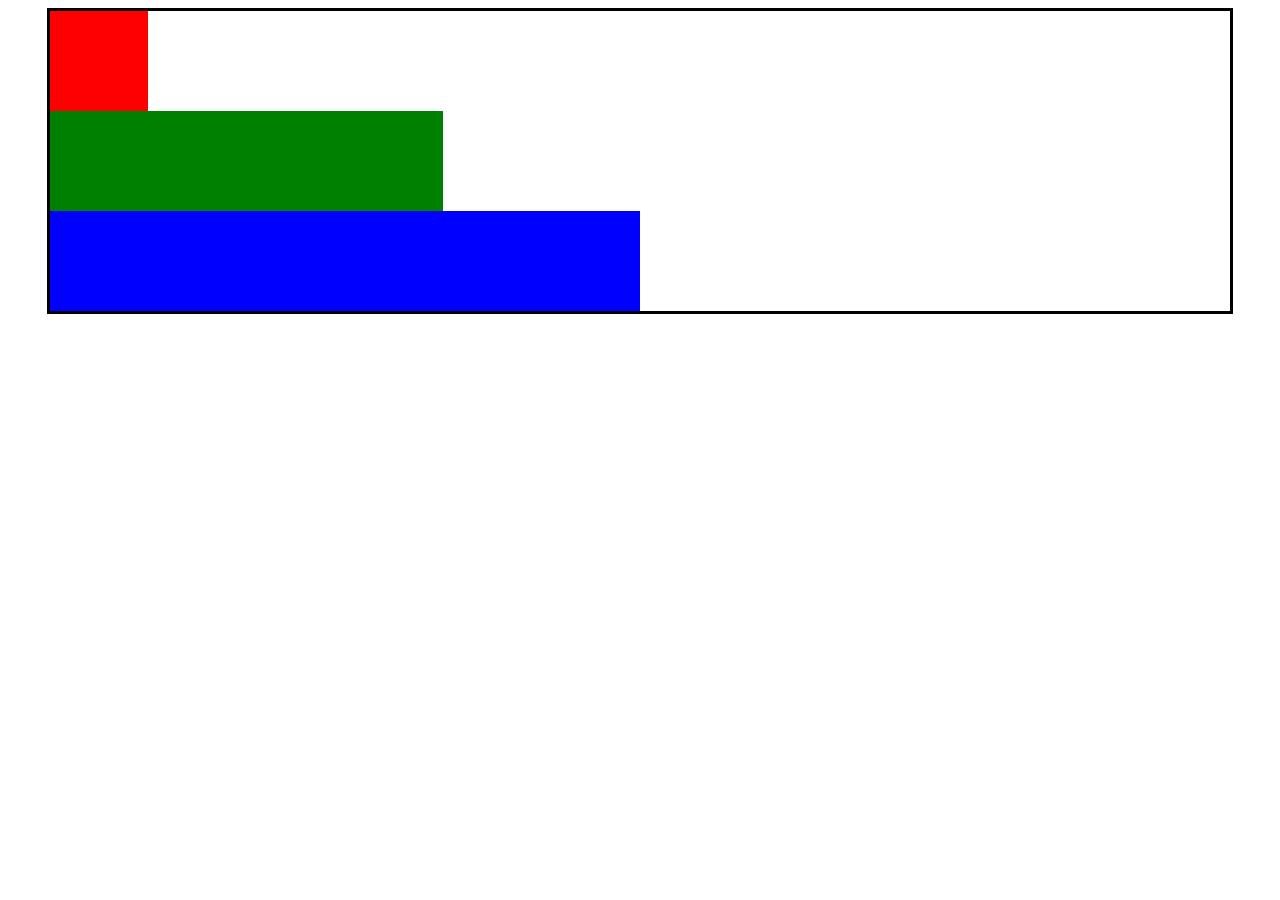
<file: function/index.html>
<!DOCTYPE html>
<html lang="en">
<head>
    <meta charset="UTF-8">
    <meta name="viewport" content="width=device-width, initial-scale=1.0">
    <title>Document</title>
    <link rel="stylesheet" href="css/main.css">
</head>
<body>
    <div class="boxwrap">
        <div class="box1"></div>
        <div class="box2"></div>
        <div class="box3"></div>
    </div>
</body>
</html>
</file>
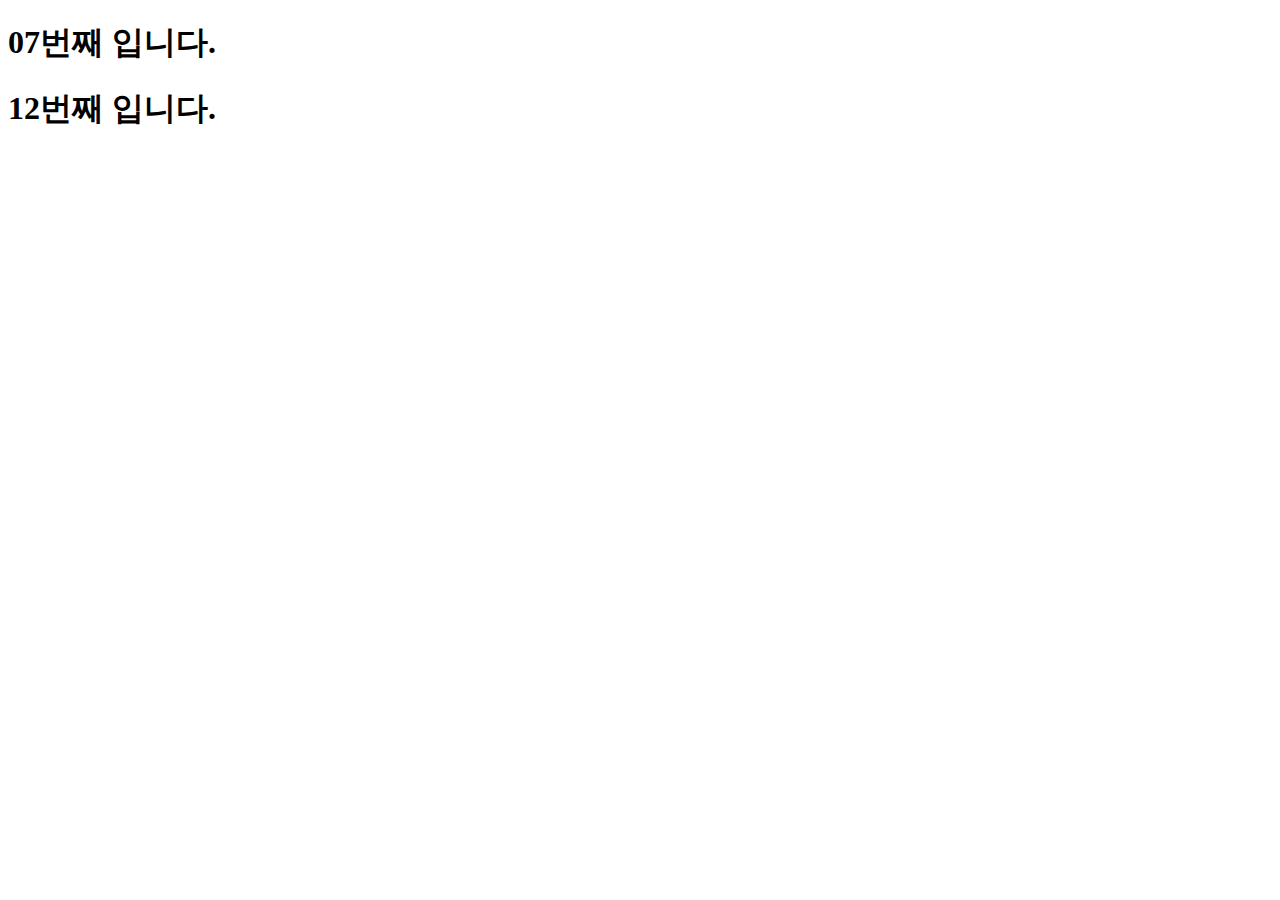
<file: if 조건지시문/index.html>
<!DOCTYPE html>
<html lang="en">
<head>
    <meta charset="UTF-8">
    <meta name="viewport" content="width=device-width, initial-scale=1.0">
    <title>Document</title>
    <link rel="stylesheet" href="css/main.css">
</head>
<body>
    <h1>번째 입니다.</h1>
    <h1>번째 입니다.</h1>
</body>
</html>
</file>
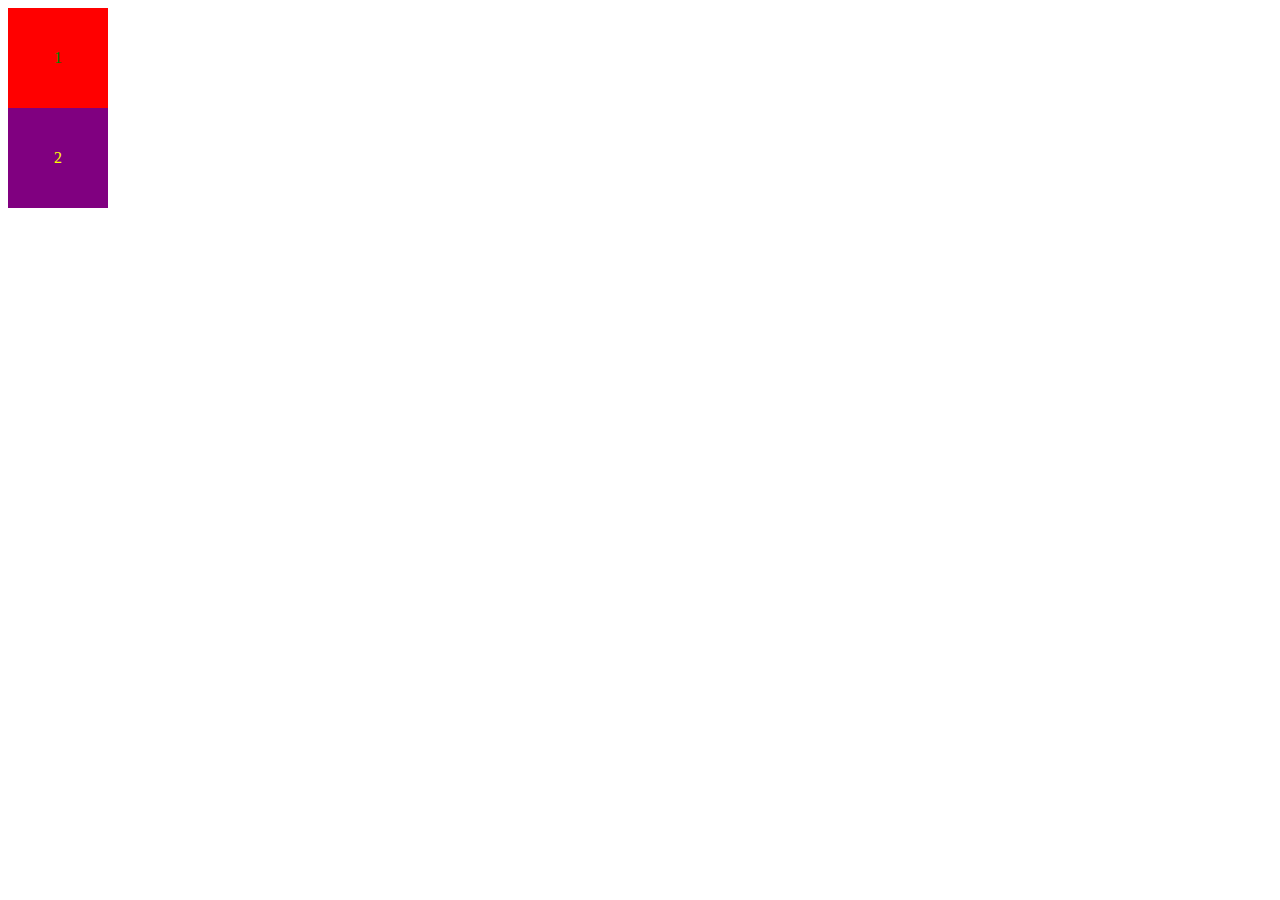
<file: mixin/index.html>
<!DOCTYPE html>
<html lang="en">
<head>
    <meta charset="UTF-8">
    <meta name="viewport" content="width=device-width, initial-scale=1.0">
    <title>Sass 실습</title>
    <link rel="stylesheet" href="css/main.css">
</head>
<body>
    <div class="one">1</div>
    <div class="two">2</div>
</body>
</html>
</file>
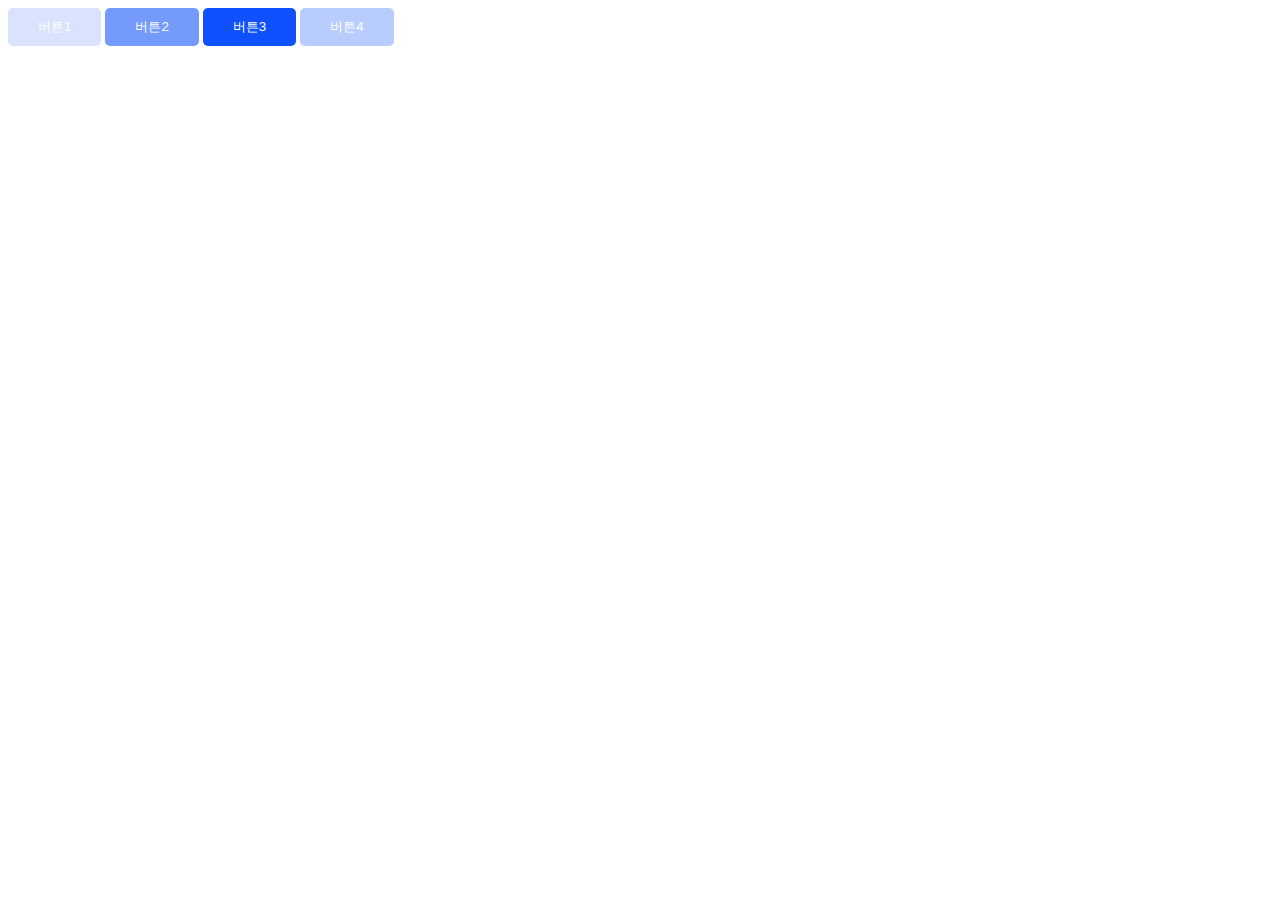
<file: 내장함수/index.html>
<!DOCTYPE html>
<html lang="en">
<head>
    <meta charset="UTF-8">
    <meta name="viewport" content="width=device-width, initial-scale=1.0">
    <title>Document</title>
    <link rel="stylesheet" href="css/main.css">
</head>
<body>
    <button>버튼1</button>
    <button>버튼2</button>
    <button>버튼3</button>
    <button>버튼4</button>
</body>
</html>
</file>
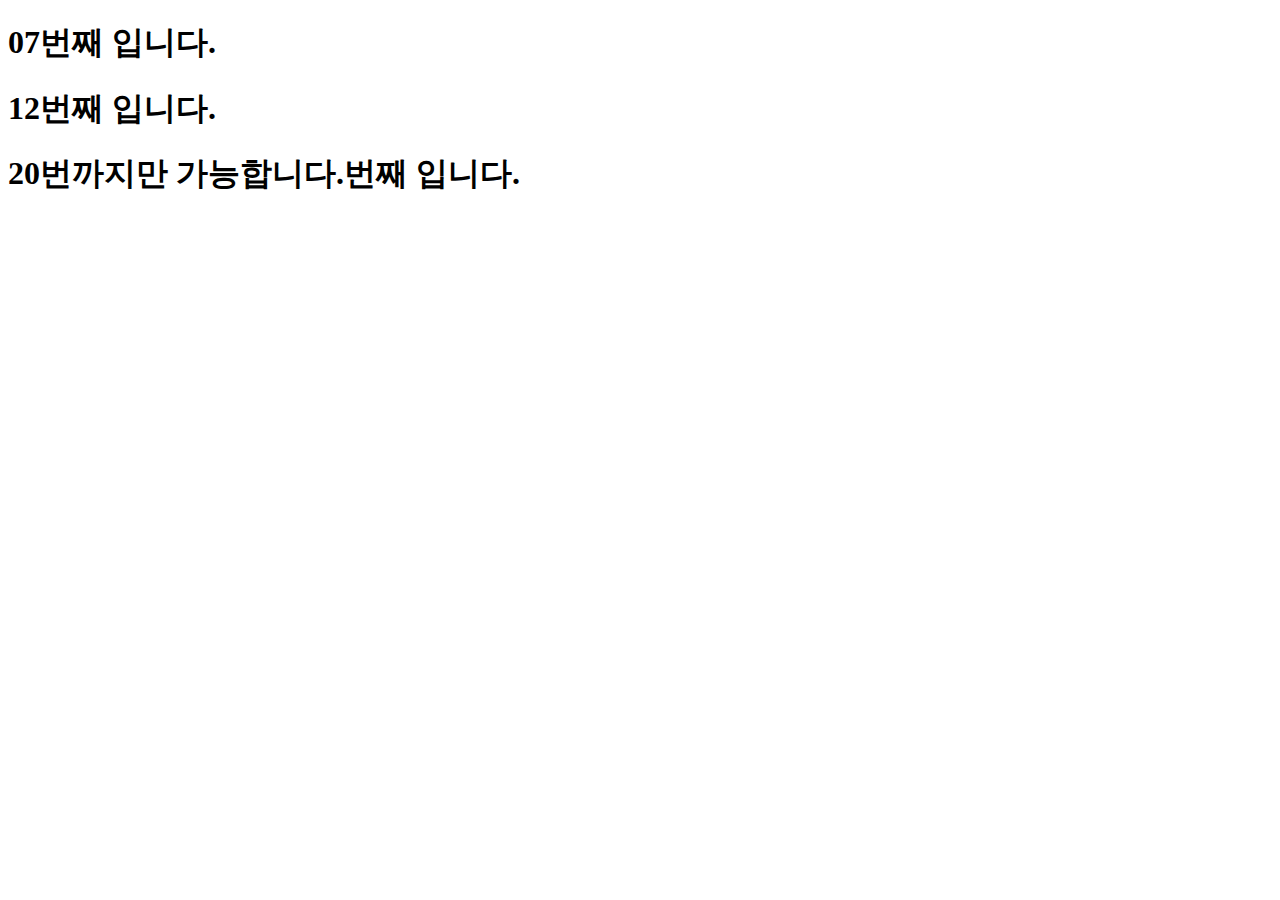
<file: if 조건지시문/index2.html>
<!DOCTYPE html>
<html lang="en">
<head>
    <meta charset="UTF-8">
    <meta name="viewport" content="width=device-width, initial-scale=1.0">
    <title>Document</title>
    <link rel="stylesheet" href="css/main2.css">
</head>
<body>
    <h1>번째 입니다.</h1>
    <h1>번째 입니다.</h1>
    <h1>번째 입니다.</h1>
</body>
</html>
</file>
<file: function/css/main.css>
.boxwrap {
  width: 1180px;
  margin: 0 auto;
  border: 3px solid black;
}
.boxwrap .box1 {
  width: 98.3333333333px;
  height: 100px;
  background-color: red;
}
.boxwrap .box2 {
  width: 393.3333333333px;
  height: 100px;
  background-color: green;
}
.boxwrap .box3 {
  width: 590px;
  height: 100px;
  background-color: blue;
}/*# sourceMappingURL=main.css.map */
</file>
<file: if 조건지시문/css/main.css>
h1:nth-child(1)::before {
  content: "07";
}

h1:nth-child(2)::before {
  content: "12";
}/*# sourceMappingURL=main.css.map */
</file>
<file: mixin/css/main.css>
.one {
  width: 100px;
  height: 100px;
  display: flex;
  justify-content: center;
  align-items: center;
  background-color: red;
  color: green;
}

.two {
  width: 100px;
  height: 100px;
  display: flex;
  justify-content: center;
  align-items: center;
  background-color: purple;
  color: yellow;
}/*# sourceMappingURL=main.css.map */
</file>
<file: 내장함수/css/main.css>
button {
  border: none;
  padding: 10px 30px;
  border-radius: 5px;
  background-color: #749afd;
  color: #fff;
}
button:nth-child(1) {
  background-color: #d9e3fe;
}
button:nth-child(3) {
  background-color: #0f51fc;
}
button:nth-child(4) {
  opacity: 0.5;
}/*# sourceMappingURL=main.css.map */
</file>
<file: if 조건지시문/css/main2.css>
@charset "UTF-8";
h1:nth-child(1)::before {
  content: "07";
}

h1:nth-child(2)::before {
  content: "12";
}

h1:nth-child(3)::before {
  content: "20번까지만 가능합니다.";
}/*# sourceMappingURL=main2.css.map */
</file>
